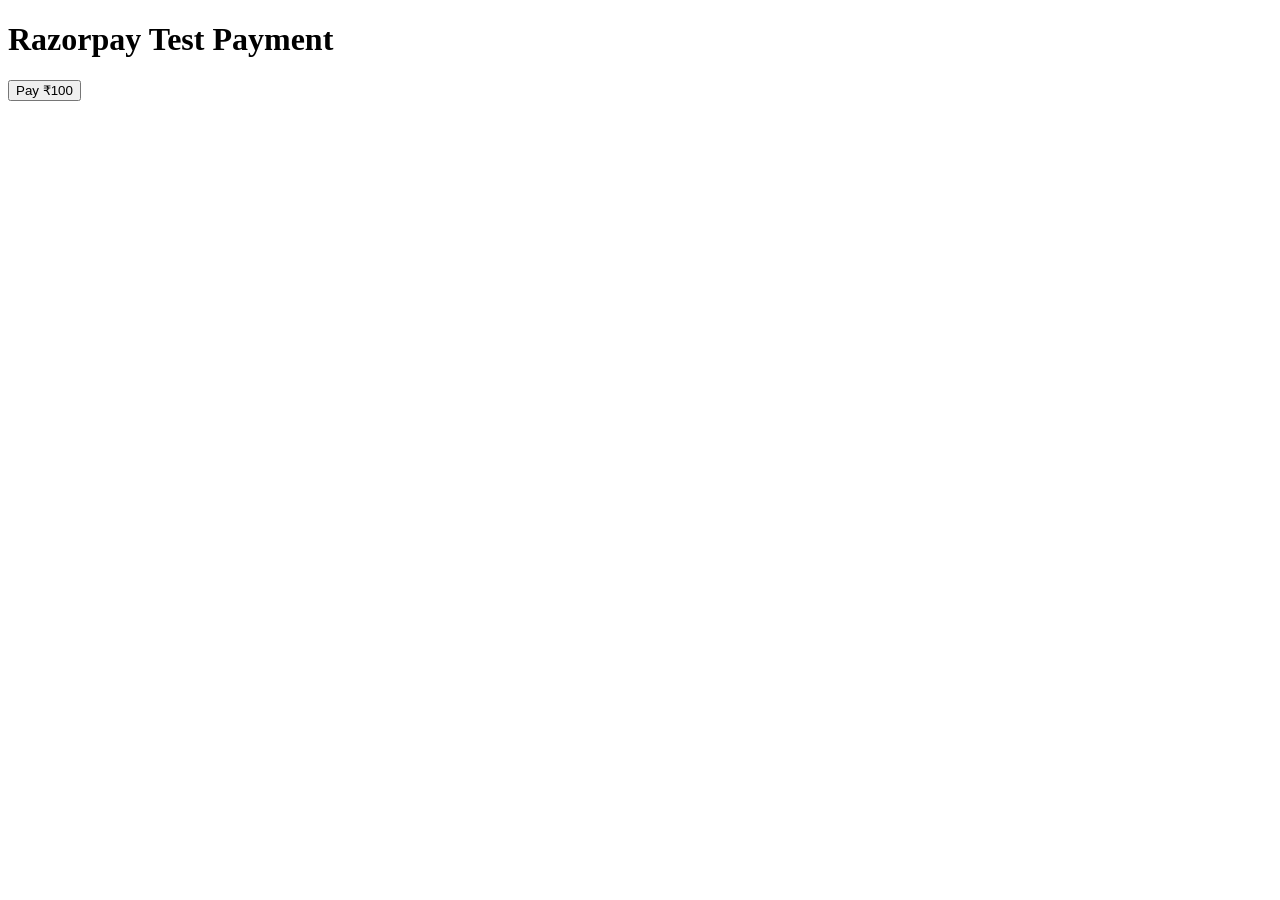
<file: razorpay_test/checkout.html>
<!DOCTYPE html>
<html>
<head>
    <title>Razorpay Test</title>
</head>

<body>

    <h1>Razorpay Test Payment</h1>

    <button id="rzp-button">Pay ₹100</button>

    <script src="https://checkout.razorpay.com/v1/checkout.js"></script>

    <script>

        var urlParams = new URLSearchParams(window.location.search);
        var orderId = urlParams.get('order_id') || prompt("Please enter the Order ID from your terminal:");

        var options = {
            "key": "rzp_test_TV8OijgvlDSzrK",

            "amount": "10000",
            "currency": "INR",

            "name": "My Test App",
            "description": "Razorpay Test Payment",

            "order_id": orderId,

            "handler": function (response) {

                console.log("Payment successful!");

                console.log(
                    "Payment ID:",
                    response.razorpay_payment_id
                );

                console.log(
                    "Order ID:",
                    response.razorpay_order_id
                );

                console.log(
                    "Signature:",
                    response.razorpay_signature
                );

                alert("Payment successful!");
            }
        };

        var rzp = new Razorpay(options);

        document.getElementById("rzp-button").onclick = function(e) {

            rzp.open();

            e.preventDefault();
        };

    </script>

</body>
</html>
</file>
